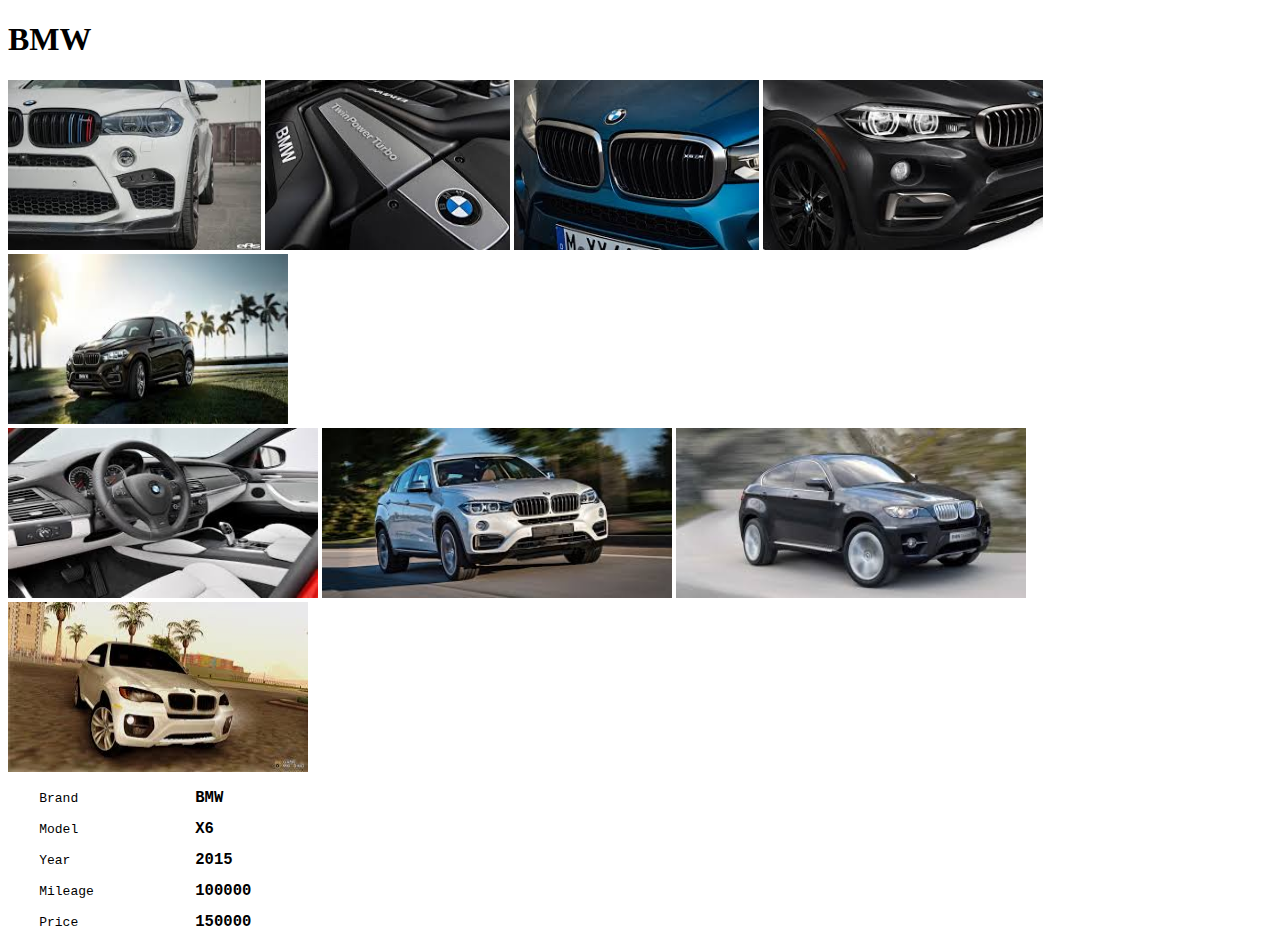
<file: bmw.html>
<!DOCTYPE html>
<html>
<head>
	<title>
		merc
	</title>
</head>
<body>
<h1>BMW</h1>
	<img src="bmw/bww.jpg" width="253" height="170" alt="BMW">
	<img src="bmw/bwww.jpg" width="245" height="170" alt="BMW">
	<img src="bmw/bb.jpg" width="245" height="170" alt="BMW">
	<img src="bmw/bbb.jpg" width="280" height="170" alt="BMW">
	<img src="bmw/bmw.jpg" width="280" height="170" alt="BMW">
	<br>
	<img src="bmw/images.jpg" width="310" height="170" alt="BMW">
	<img src="bmw/bw.jpg" width="350" height="170" alt="BMW">
	<img src="bmw/w.jpg" width="350" height="170" alt="BMW">
	<img src="bmw/ww.jpg" width="300" height="170" alt="BMW">
	<br/>
	<pre>    Brand               <big><strong>BMW</strong></big></pre>
	<pre>    Model               <big><strong>X6</strong></big></pre>
	<pre>    Year                <big><strong>2015</strong></big></pre>
	<pre>    Mileage             <big><strong>100000</strong></big></pre>
	<pre>    Price               <big><strong>150000</strong></big></pre>
</body>
</html>
</file>
